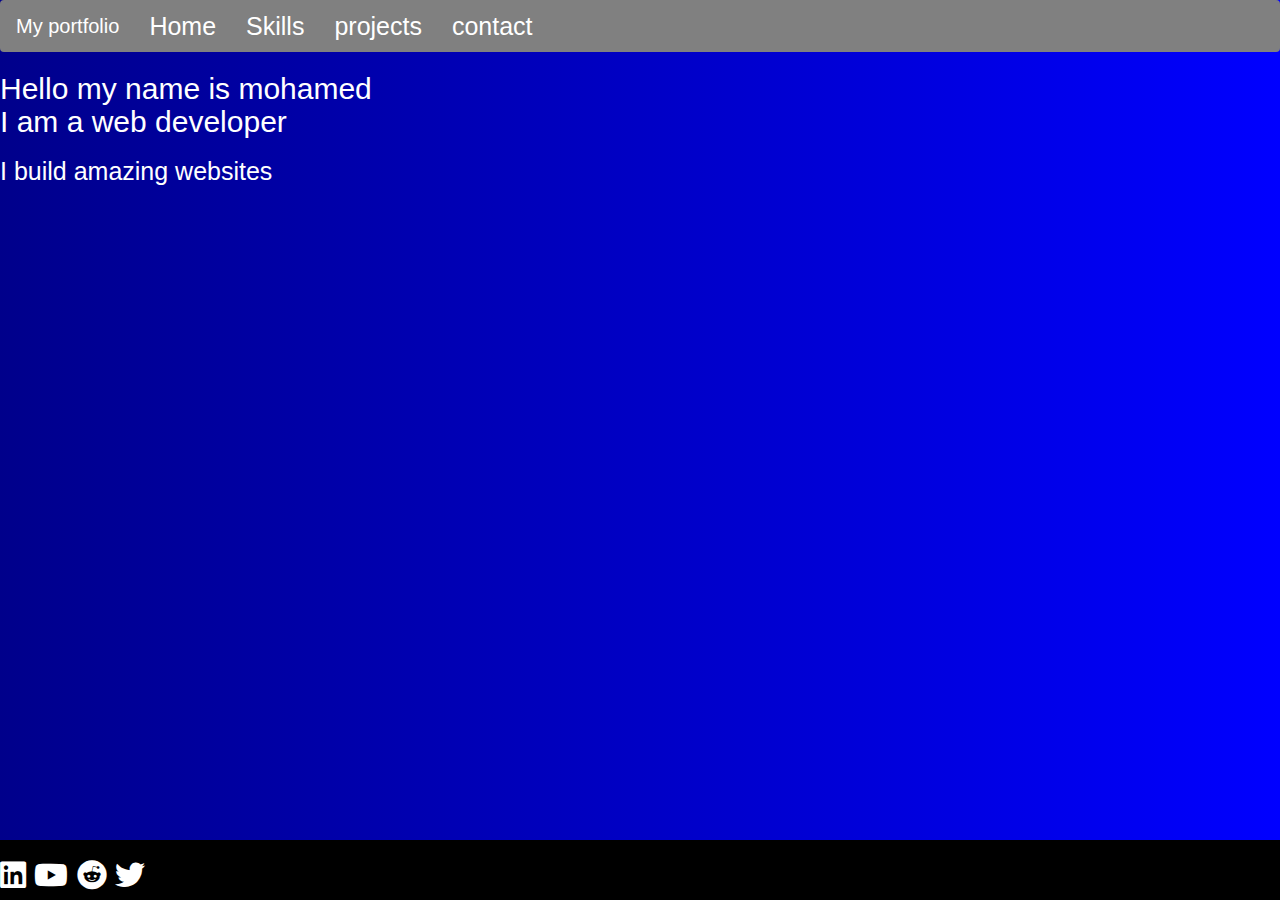
<file: index.html>
<!DOCTYPE html>
<html lang="en">
<head>
    <meta charset="utf-8">
    <meta name="viewport" content="width=device-width, initial-scale=1">
    <link rel="stylesheet" href="https://maxcdn.bootstrapcdn.com/bootstrap/3.4.1/css/bootstrap.min.css">
    <title>Document</title>
    <link rel="stylesheet" href="https://cdnjs.cloudflare.com/ajax/libs/font-awesome/5.15.4/css/all.min.css">
    <link rel="stylesheet" href="kalabala.css">
</head>
<body>
    <nav class="navbar">
        <div class="container-fluid">
            <div class="navbar-header">
              <a class="navbar-brand" href="#">My portfolio</a>
            </div>
            <ul class="nav navbar-nav">
              <li class="active"><a href="index.html">Home</a></li>
              <li><a href="skills.html">Skills</a></li>
              <li><a href="projects.html">projects</a></li>
              <li><a href="contact.html">contact</a></li>
            </ul>
          </div>
        </nav>

    <section class="main">
        <h2>Hello my name is mohamed<br><span>I am a web developer</span></h2>
        <h3>I build amazing websites</h3>

    </section>
    <footer class="kalabala">
        <a href="#"><i class="fab fa-linkedin"></i></a>
        <a href="#"><i class="fab fa-youtube"></i></a>
        <a href="#"><i class="fab fa-reddit"></i></a>
        <a href="#"><i class="fab fa-twitter"></i></a>
    </footer>
</body>

</html>
</file>
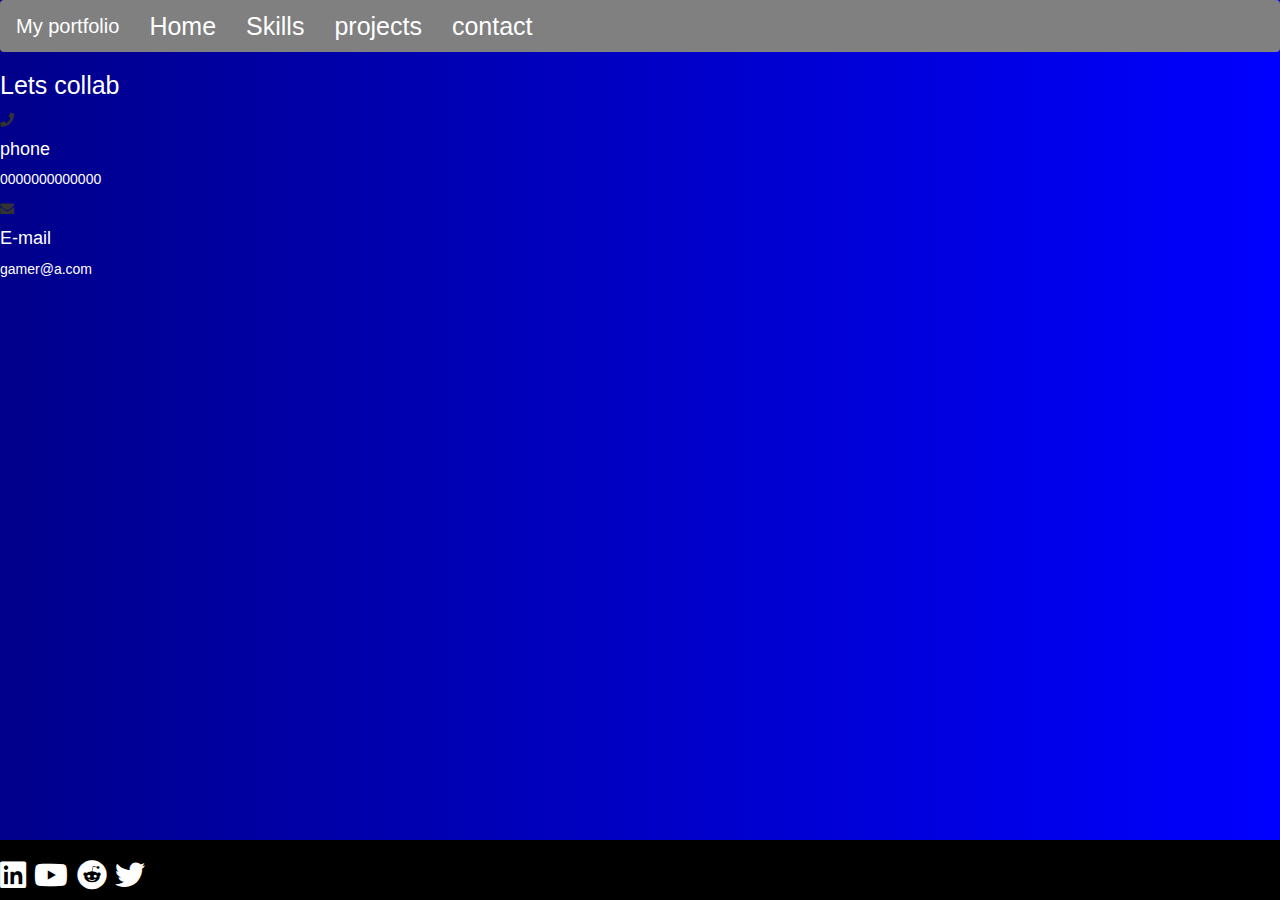
<file: contact.html>
<!DOCTYPE html>
<html lang="en">
<head>
    <head>
        <meta charset="utf-8">
        <meta name="viewport" content="width=device-width, initial-scale=1">
        <link rel="stylesheet" href="https://maxcdn.bootstrapcdn.com/bootstrap/3.4.1/css/bootstrap.min.css">
        <title>Document</title>
        <link rel="stylesheet" href="https://cdnjs.cloudflare.com/ajax/libs/font-awesome/5.15.4/css/all.min.css">
        <link rel="stylesheet" href="kalabala.css">
    </head>
<body>
    <nav class="navbar navbar-expand-lg bg-danger">
        <div class="container-fluid">
            <div class="navbar-header">
              <a class="navbar-brand" href="#">My portfolio</a>
            </div>
            <ul class="nav navbar-nav">
              <li class="active"><a href="index.html">Home</a></li>
              <li><a href="skills.html">Skills</a></li>
              <li><a href="projects.html">projects</a></li>
              <li><a href="contact.html">contact</a></li>
            </ul>
          </div>
        </nav>
    <section class="contact">
        <h3 class="title">Lets collab</h3>
        <div class="content-card">
            <div class="icon">
                <i class="fas fa-phone"></i>
            </div>
            <div class="info">
                <h4>phone</h4>
                <p>0000000000000</p>
            </div>
        </div>
        <div class="content-card">
            <div class="icon">
                <i class="fas fa-envelope"></i>
            </div>
            <div class="info">
                <h4>E-mail</h4>
                <p>gamer@a.com</p>
            </div>
    </section>
    <footer class="kalabala">
        <a href="#"><i class="fab fa-linkedin"></i></a>
        <a href="#"><i class="fab fa-youtube"></i></a>
        <a href="#"><i class="fab fa-reddit"></i></a>
        <a href="#"><i class="fab fa-twitter"></i></a>
    </footer>
</body>
</html>
</file>
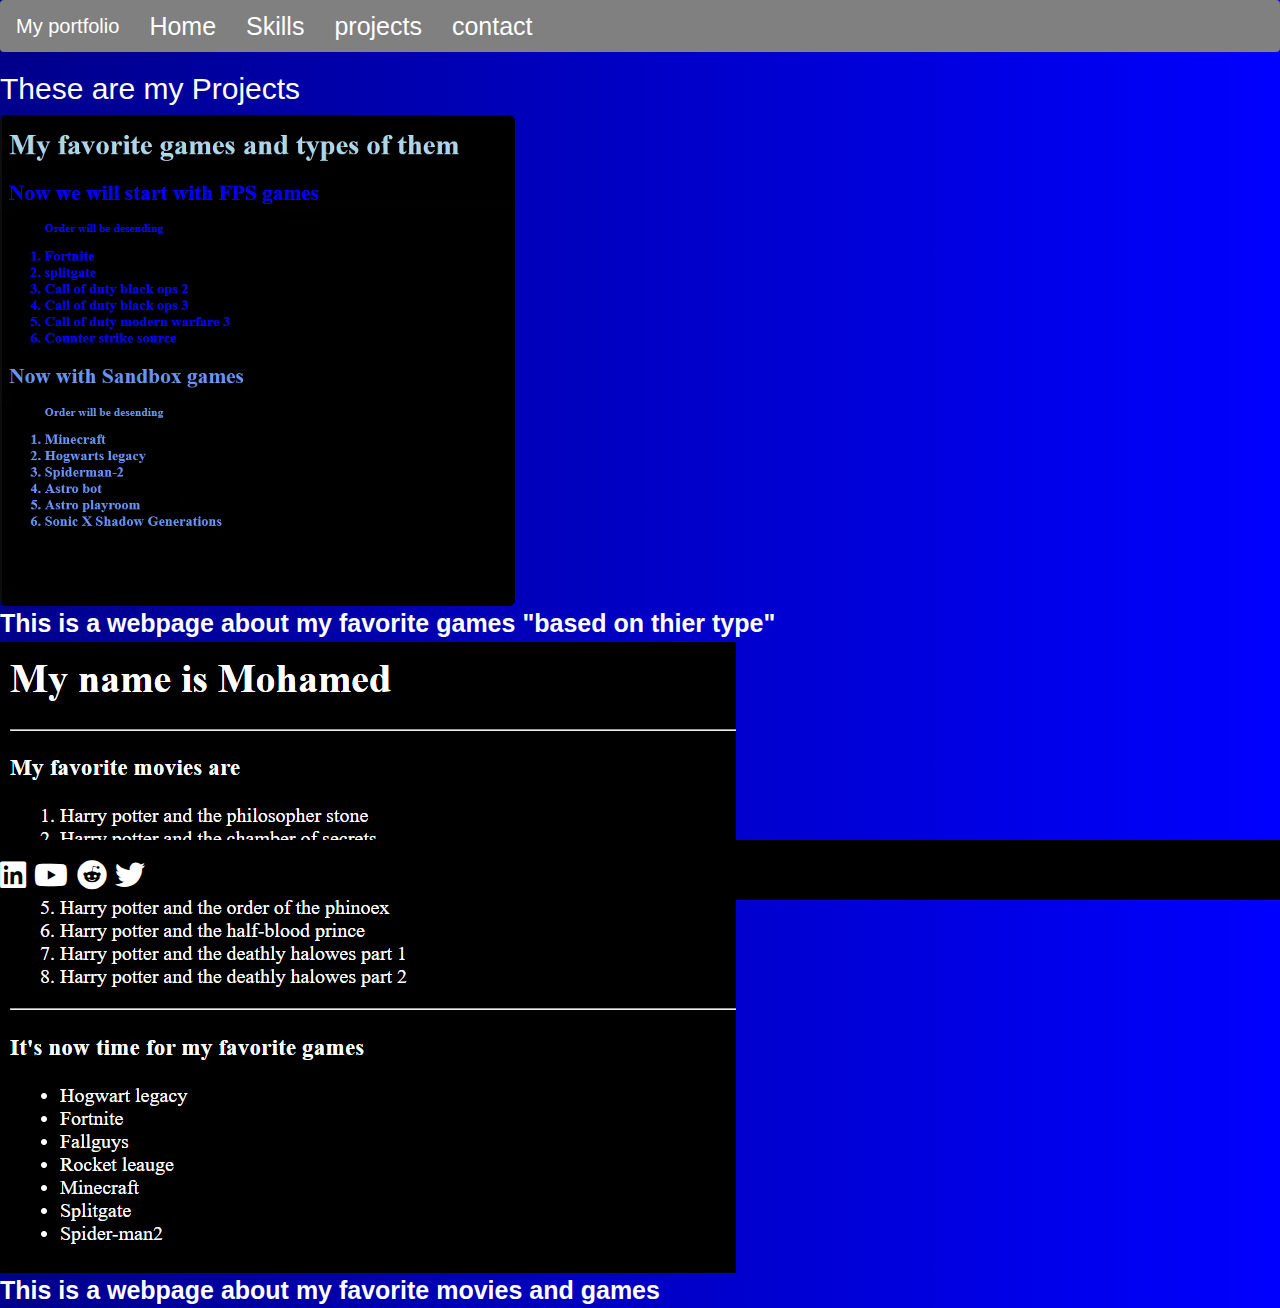
<file: projects.html>
<!DOCTYPE html>
<html lang="en">
    <head>
        <meta charset="utf-8">
        <meta name="viewport" content="width=device-width, initial-scale=1">
        <link rel="stylesheet" href="https://maxcdn.bootstrapcdn.com/bootstrap/3.4.1/css/bootstrap.min.css">
        <title>Document</title>
        <link rel="stylesheet" href="https://cdnjs.cloudflare.com/ajax/libs/font-awesome/5.15.4/css/all.min.css">
        <link rel="stylesheet" href="kalabala.css">
    </head>
<nav class="navbar navbar-expand-lg bg-danger">
    <div class="container-fluid">
        <div class="navbar-header">
          <a class="navbar-brand" href="#">My portfolio</a>
        </div>
        <ul class="nav navbar-nav">
          <li class="active"><a href="index.html">Home</a></li>
          <li><a href="skills.html">Skills</a></li>
          <li><a href="projects.html">projects</a></li>
          <li><a href="contact.html">contact</a></li>
        </ul>
      </div>
    </nav>
    <section class="Projects">
        <h2 class="title"> These are my Projects</h2>
        <div class="project-content">
        <div class="content-card">

                <img src="kalabala.png" class="img-rounded">
        
            <div class="content-title">
                <strong class="title2"><span>This is a webpage about my favorite games "based on thier type"</span></strong>
            </div>
        </div>
        <div class="content-card">
            <div class="content-image">
                <img src="kalabala4.png" class="img rounded" >
            </div>
            <div class="content-title">
                <strong class="title2"><span>This is a webpage about my favorite movies and games</span></strong>
            </div>
        </div>
        </div>
    </section>
    <footer class="kalabala">
        <a href="#"><i class="fab fa-linkedin"></i></a>
        <a href="#"><i class="fab fa-youtube"></i></a>
        <a href="#"><i class="fab fa-reddit"></i></a>
        <a href="#"><i class="fab fa-twitter"></i></a>
    </footer>
</body>
</html>
</file>
<file: kalabala.css>
body{
    background: linear-gradient(to left, blue, darkblue);
}
h2, h3, h4, a, p, li, strong{
    color: white;
    text-decoration: none;
    
}
footer{
    background-color: black;
    position: fixed;
    bottom: 0;
    left: 0;
    width: 100%;
    height: 60px;
}
footer  {
    font-size: 30px;
    padding-top: 15px;
}
.fas-fa-envelope{
    font-size: 30px;
    padding-top: 15px;
    color: white;
}
.navbar{
    
     background-color: #808080; /* Grey color */
    
}
li, h3{
    font-size: 25px;
}
strong{
    font-size: 25px ;
}
.navbar-brand{
    font-size: 20px;
}
a{
    text-decoration: white;
}
</file>
